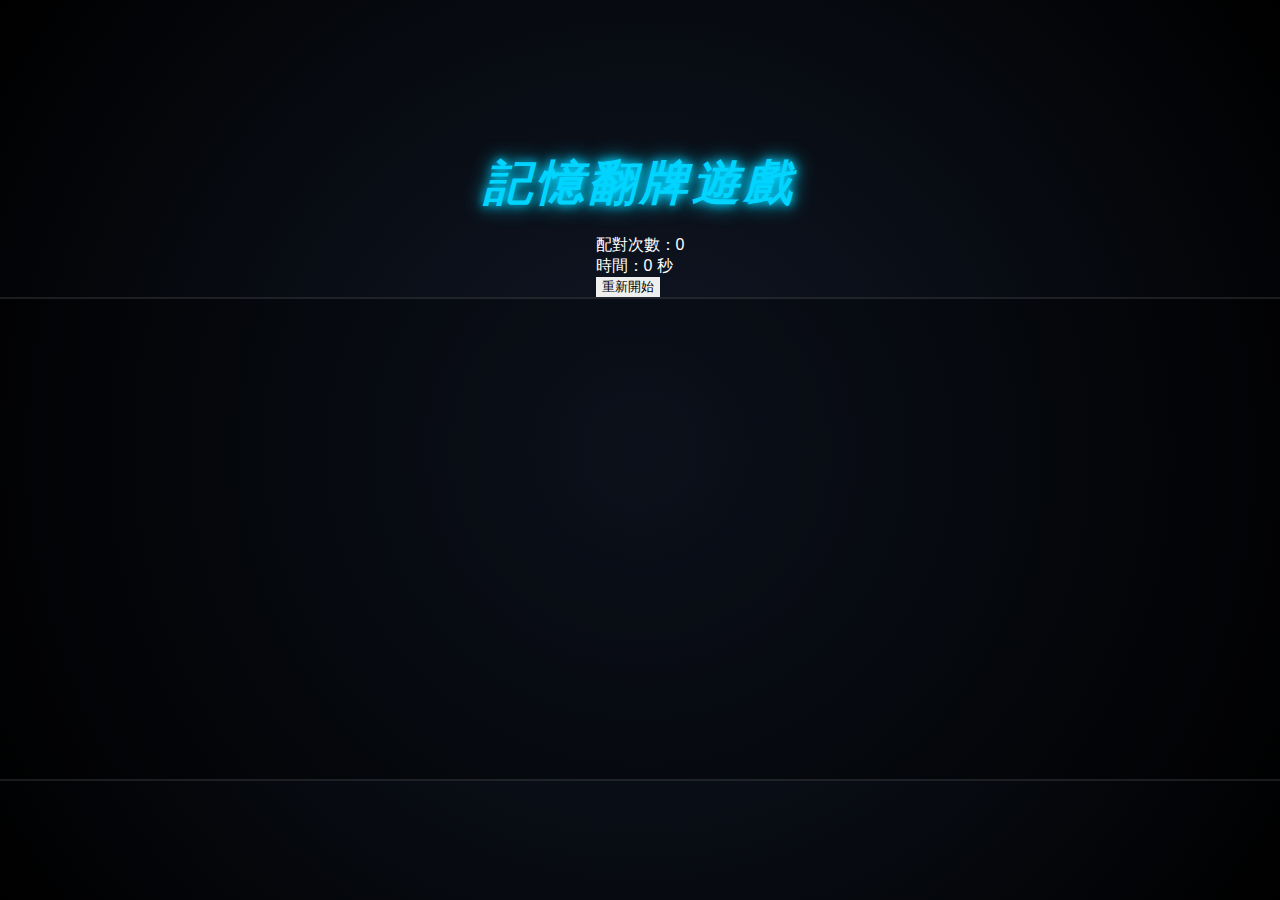
<file: templates/memory.html>
<!DOCTYPE html>
<html lang="zh-Hant">
<head>
    <meta charset="UTF-8">
    <meta name="viewport" content="width=device-width, initial-scale=1.0">
    <title>記憶翻牌遊戲</title>
    <link rel="stylesheet" href="../static/memory.css">
</head>
<body>

    <h1 class="title">記憶翻牌遊戲</h1>

    <div class="info">
        <div>配對次數：<span id="moves">0</span></div>
        <div>時間：<span id="timer">0</span> 秒</div>
        <button id="restartBtn">重新開始</button>
    </div>

    <div id="gameBoard" class="board"></div>

    <script src="../static/memory.js"></script>
</body>
</html>
</file>
<file: static/memory.css>
body {
    margin: 0;
    padding: 0;
    font-family: "Segoe UI", "Roboto", sans-serif;
    background: radial-gradient(circle at center, #111827 0%, #000000 100%);
    height: 100vh;
    display: flex;
    flex-direction: column;
    align-items: center;
    justify-content: center;
    color: #ffffff;
    overflow: hidden;
}

.title {
    font-size: 3rem;
    font-weight: 800;
    color: #00d4ff;
    text-shadow: 0 0 10px #00d4ff, 0 0 20px #00d4ff;
    margin-bottom: 20px;
    letter-spacing: 4px;
    text-transform: uppercase;
    font-style: italic; /* 統一風格 */
}

/* === 遊戲主容器 (Flexbox 置中) === */
.game-container {
    padding: 40px;
    background: rgba(20, 30, 50, 0.7); /* 調整背景色與其他遊戲一致 */
    border-radius: 20px;
    backdrop-filter: blur(12px);
    border: 1px solid rgba(0, 212, 255, 0.2); /* 調整邊框顏色 */
    box-shadow: 0 0 50px rgba(0, 212, 255, 0.15);
    
    /* ⭐ 關鍵修改：Flexbox 置中佈局 ⭐ */
    display: flex;
    flex-direction: column;
    align-items: center;
    gap: 15px;
    
    /* 確保寬度足夠容納 4x4 卡片 (每張100px + gap) */
    width: 550px; 
    max-width: 95vw;
}

/* === 資訊欄 === */
.info-bar {
    display: flex;
    align-items: center;       /* 垂直置中 */
    justify-content: center;   /* 水平內容配置由子元素 flex 屬性決定 */
    width: 100%;
    margin-bottom: 25px;
    padding: 0 10px;
    position: relative;        /* 為絕對定位做準備（如果需要） */
}

/* 左右側群組設定 */
.stat-group {
    display: flex;
    align-items: center;
    gap: 15px;                 /* 稍微縮小間距 */
    flex: 1;                   /* 關鍵：左右兩側平分剩餘空間 */
    min-width: 0;              /* 防止內容過長撐壞佈局 */
}

/* 讓左側內容靠左 */
.stat-group.left {
    justify-content: flex-start;
}

/* 讓右側內容靠右 (隱藏的佔位符) */
.stat-group.right {
    justify-content: flex-end;
}

/* 數據盒樣式微調 */
.stat-box {
    font-size: 1.4rem;         /* 稍微縮小字體以節省空間 */
    font-weight: bold;
    color: #ffd84d;
    text-shadow: 0 0 5px rgba(255, 216, 77, 0.5);
    display: flex;
    align-items: center;
    gap: 8px;
    font-family: 'Courier New', monospace;
    white-space: nowrap;       /* 關鍵：防止文字換行或擠壓 */
}

/* 按鈕樣式 (確保它不會被壓縮) */
.btn-primary {
    /* ...原有樣式... */
    white-space: nowrap;       /* 防止按鈕文字換行 */
    flex-shrink: 0;            /* 防止按鈕被壓縮 */
    margin: 0 10px;            /* 確保按鈕左右有安全距離 */
}

/* === 按鈕樣式 === */
button {
    cursor: pointer;
    border: none;
    transition: 0.2s;
    font-family: inherit;
}

/* 主開始按鈕 */
.btn-primary {
    padding: 10px 30px;
    background: linear-gradient(135deg, #7c3aed, #4f46e5); /* 紫色系 */
    color: white;
    border-radius: 50px;
    font-weight: 800;
    letter-spacing: 1px;
    box-shadow: 0 0 15px rgba(124, 58, 237, 0.4);
    font-size: 1.1rem;
}
.btn-primary:hover {
    transform: translateY(-2px);
    box-shadow: 0 0 25px rgba(124, 58, 237, 0.6);
}
.btn-primary:disabled {
    background: #333;
    color: #888;
    box-shadow: none;
    cursor: not-allowed;
    transform: none;
}

/* === 底部 Lobby 按鈕 (新增) === */
.btn-lobby {
    color: #94a3b8;
    background: transparent;
    border: 1px solid rgba(255,255,255,0.2);
    padding: 8px 25px;
    border-radius: 50px;
    cursor: pointer;
    transition: 0.3s;
    display: inline-flex;
    align-items: center;
    gap: 8px;
    font-size: 0.9rem;
}
.btn-lobby:hover {
    background: rgba(255,255,255,0.1);
    color: white;
    border-color: white;
}

/* === 卡片網格 === */
.board {
    display: grid;
    grid-template-columns: repeat(4, 1fr);
    gap: 15px;
    perspective: 1000px; 
    min-height: 460px;
    width: 100%;
    position: relative;
    justify-content: center;
    align-content: center;
    
    /* 增加邊框讓它看起來像遊戲畫面 */
    padding: 10px;
    border: 2px solid rgba(255, 255, 255, 0.1);
    border-radius: 12px;
    background: rgba(0,0,0,0.3);
}

.placeholder-text {
    position: absolute;
    top: 50%; left: 50%;
    transform: translate(-50%, -50%);
    color: rgba(255, 255, 255, 0.2);
    font-size: 1.5rem;
    font-weight: bold;
    letter-spacing: 2px;
    text-align: center;
    width: 100%;
}

/* === 操作提示 (新增) === */
.controls-hint {
    margin-top: 5px;
    color: #94a3b8;
    font-size: 0.9rem;
    text-align: center;
    letter-spacing: 1px;
}

/* === 卡片樣式 (保持不變) === */
.card {
    -webkit-user-select: none;
    user-select: none;
    width: 100px;
    height: 100px;
    position: relative;
    cursor: pointer;
    background-color: transparent;
}
.card-inner {
    position: relative;
    width: 100%;
    height: 100%;
    text-align: center;
    transition: transform 0.6s cubic-bezier(0.4, 0.2, 0.2, 1);
    transform-style: preserve-3d;
}
.card.flipped .card-inner { transform: rotateY(180deg); }
.card-front, .card-back {
    position: absolute;
    width: 100%;
    height: 100%;
    backface-visibility: hidden;
    border-radius: 12px;
    display: flex;
    align-items: center;
    justify-content: center;
    box-shadow: 0 4px 8px rgba(0,0,0,0.3);
    border: 2px solid rgba(255,255,255,0.1);
}
.card-front {
    background: linear-gradient(135deg, #1f2937, #111827);
    color: rgba(255, 255, 255, 0.2);
    font-size: 2.5rem;
}
.card:hover .card-front {
    border-color: #00d4ff;
    color: #00d4ff;
    box-shadow: 0 0 15px rgba(0, 212, 255, 0.3);
}
.card-back {
    background: white;
    color: #333;
    transform: rotateY(180deg);
    font-size: 3rem;
}
.card.matched .card-back {
    background: #00d4ff;
    box-shadow: 0 0 20px #00d4ff, inset 0 0 10px white;
    animation: pulse 1s infinite;
}

/* Modal & User Menu 樣式與 global/common 一致，略 */
/* 定義 shake, pulse 等動畫 (保持不變) */
@keyframes shake {
    0%, 100% { transform: translateX(0) rotateY(180deg); }
    20%, 60% { transform: translateX(-10px) rotateY(180deg); }
    40%, 80% { transform: translateX(10px) rotateY(180deg); }
}
@keyframes pulse {
    0% { transform: rotateY(180deg) scale(1); }
    50% { transform: rotateY(180deg) scale(1.05); }
    100% { transform: rotateY(180deg) scale(1); }
}

/* User Menu */
.user-menu { position: absolute; top: 20px; right: 20px; }
.avatar-btn { width: 45px; height: 45px; border-radius: 50%; border: 2px solid #00d4ff; overflow: hidden; }
.avatar-btn img { width: 100%; height: 100%; object-fit: cover; }
.username-display { margin-left: 10px; font-weight: 600; color: #ccc; }
.user-profile-btn { display: flex; align-items: center; background: rgba(0,0,0,0.5); padding: 5px 15px 5px 5px; border-radius: 50px; }
/* Modal Styles */
.modal { position: absolute; top: 0; left: 0; width: 100%; height: 100%; background: rgba(0,0,0,0.85); display: flex; justify-content: center; align-items: center; z-index: 999; backdrop-filter: blur(5px); }
.hidden { display: none; }
.modal-content { background: #1f2937; padding: 40px; border-radius: 20px; text-align: center; border: 1px solid rgba(255,255,255,0.1); box-shadow: 0 0 50px rgba(0,0,0,0.8); min-width: 300px; animation: popIn 0.3s ease-out; }
.modal-content h2 { color: #00d4ff; margin-top: 0; font-size: 2rem; }
.result-stats { margin: 20px 0; font-size: 1.1rem; color: #ccc; }
.highlight { color: white; font-weight: bold; }
.highlight-score { color: #ffd84d; font-weight: bold; font-size: 1.4rem; }
.status-text { font-size: 0.9rem; color: #888; margin-bottom: 20px; }
.modal-buttons { display: flex; gap: 15px; justify-content: center; }
.btn-secondary { background: transparent; border: 2px solid rgba(255,255,255,0.3); color: #ddd; padding: 8px 20px; border-radius: 50px; }
.btn-secondary:hover { background: rgba(255,255,255,0.1); border-color: #fff; }
@keyframes popIn { from { transform: scale(0.8); opacity: 0; } to { transform: scale(1); opacity: 1; } }
</file>
